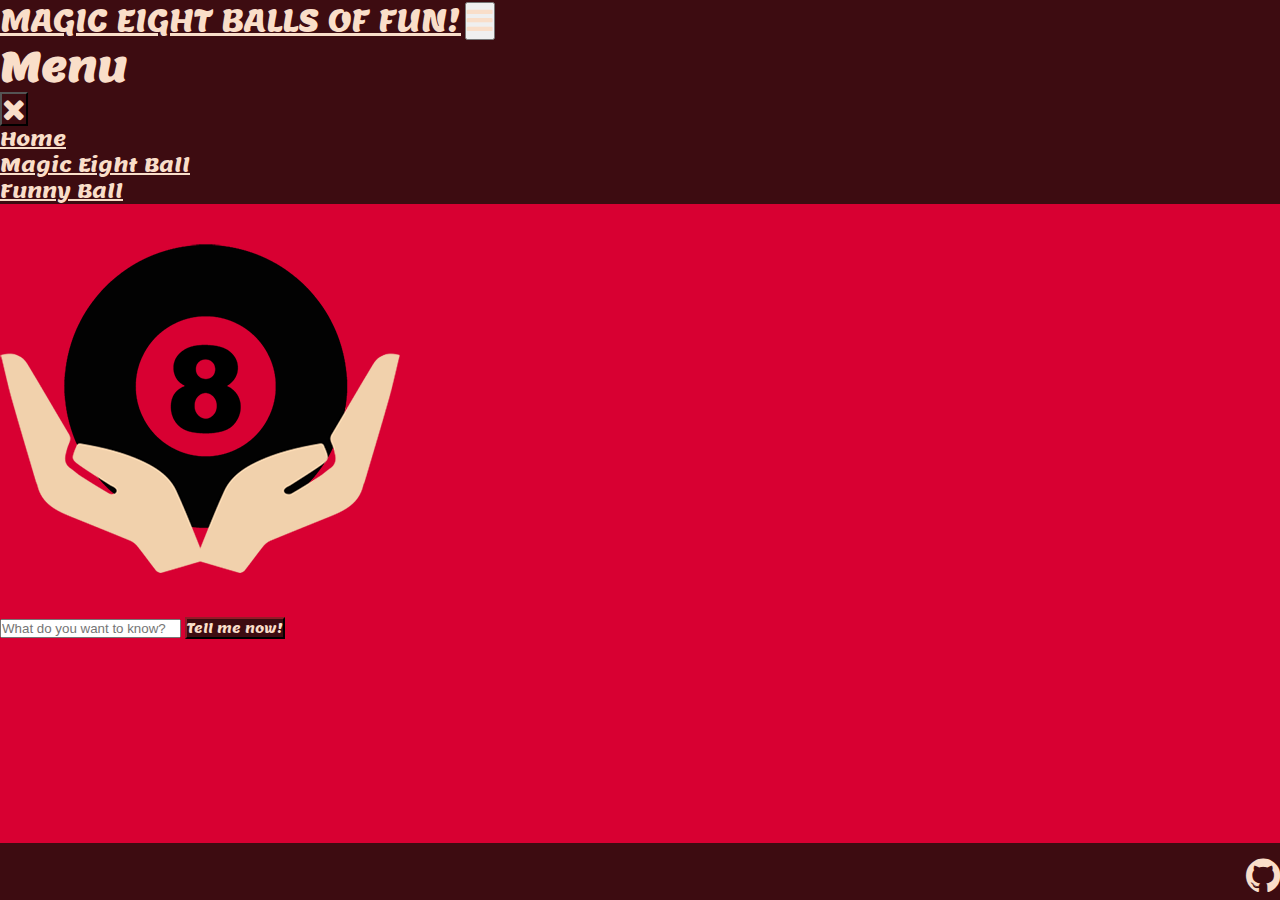
<file: eight-ball.html>
<!DOCTYPE html>
<html lang="en">
<head>
    <meta charset="UTF-8">
    <meta name="viewport" content="width=device-width, initial-scale=1">
    <meta http-equiv="X-UA-Compatible" content="ie=edge">
    <meta name="keywords" content="magic eight ball, future, fun, game, guessing game">
    <meta name="description" content="A look into the future!">
    <link rel="stylesheet" href="https://cdn.jsdelivr.net/npm/bootstrap@5.3.2/dist/css/bootstrap.min.css" integrity="sha384-T3c6CoIi6uLrA9TneNEoa7RxnatzjcDSCmG1MXxSR1GAsXEV/Dwwykc2MPK8M2HN" crossorigin="anonymous">
    <link rel="stylesheet" href="https://cdnjs.Cloudflare.com/ajax/libs/font-awesome/4.7.0/css/font-awesome.min.css"/>
    <link rel="icon" type="image/x-icon" href="./assets/images/favicon.ico">
    <link rel="stylesheet" href="assets/css/style.css" type="text/css">
    <title>Magic Eight Ball</title>
</head>
<body>
    <header>
        <!--
        Navigation Section
        Code snippet taken and modified from Bootstrap 5
        -->
        <nav class="navbar bg-body-tertiary" id="nav-bar-surround">
            <div class="container-fluid"  id="nav-bar-background">
              <a id="uppercase" class="navbar-brand header-title" href="#">Magic Eight Balls of Fun!</a>
              <button class="navbar-toggler" type="button" data-bs-toggle="offcanvas" data-bs-target="#offcanvasNavbar" aria-controls="offcanvasNavbar" aria-label="Toggle navigation">
                <span><i class="fa fa-bars" aria-hidden="true"></i></span>
              </button>
              <div class="offcanvas offcanvas-end" tabindex="-1" id="offcanvasNavbar" aria-labelledby="offcanvasNavbarLabel">
                <div class="offcanvas-header" id="menu-title">
                  <h5 class="offcanvas-title" id="offcanvasNavbarLabel">Menu</h5>
                  <button type="button" class="bg-transparent border-0" data-bs-dismiss="offcanvas" aria-label="Close">
                    <i id="close-button-icon" class="fa fa-times" aria-hidden="true"></i>
                  </button>
                </div>
                <div class="offcanvas-body" id="menu-background">
                  <ul class="navbar-nav justify-content-end flex-grow-1 pe-3">
                    <li class="nav-item">
                      <a class="nav-link active" aria-current="page" href="index.html">Home</a>
                    </li>
                    <li class="nav-item">
                      <a class="nav-link" href="eight-ball.html">Magic Eight Ball</a>
                    </li>
                    <li class="nav-item">
                        <a class="nav-link" href="funny-ball.html">Funny Ball</a>
                      </li>
                  </ul>
                </div>
              </div>
            </div>
          </nav>
    </header>
    <main>
      <div class="container">
        <div class="row g-0 align-content-center justify-content-center">
          <div class="col-sm-4 col-md-6 col-lg-4 eight-ball-image">
            <img src="assets/images/magic-eight-ball.png" class="img-fluid" alt="Picture of a magic eight ball">
          </div>
        </div>
      </div>
      <div class="container">
        <div class="row g-0 align-content-center justify-content-center">
          <div class="col-sm-4 col-md-4 col-lg-4 eight-ball-image">
            <div class="input-group">
              <input id="eight-ball-input" type="text" class="form-control" placeholder="What do you want to know?" aria-label="Users question" aria-describedby="button-addon2">
              <button id="eight-ball-submit"class="btn btn-outline-secondary eight-ball-submit-button" type="button">Tell me now!
            </div>
          </div>
        </div>
      </div>
      <div class="container">
        <div class="row g-0 align-content-center justify-content-center">
          <div class="col-sm-4 col-md-6 col-lg-4">
            <p id="eight-ball-answer"></p>
          </div>
        </div>
      </div>
    </main>
    <footer>
        <div class="container">
            <div class="row g-0 align-items-end">
                <div class="col github-footer">
                    <ul class="github-footer-link">
                        <li>
                          <a target="_blank"  href="https://github.com/DebbiePotts87">
                            <i class="fa fa-github" aria-hidden="true"></i>
                            <span class="sr-only">Github link</span>
                          </a>
                        </li>
                      </ul>
                </div>
            </div>
        </div>
    </footer>
<script src="https://cdn.jsdelivr.net/npm/bootstrap@5.3.2/dist/js/bootstrap.bundle.min.js" integrity="sha384-C6RzsynM9kWDrMNeT87bh95OGNyZPhcTNXj1NW7RuBCsyN/o0jlpcV8Qyq46cDfL" crossorigin="anonymous"></script>
<script src="assets/js/eight-ball.js"></script>
</body>
</html>
</file>
<file: assets/css/style.css>
@import url('https://fonts.googleapis.com/css2?family=Lemon&family=Oswald&family=Roboto:wght@100;300;400;500&display=swap');

* {
    margin: 0;
    padding: 0;
    box-sizing: border-box;
}

/*--------- Font changes ---------*/

#uppercase {
    text-transform: uppercase;
}

/*--------- Header ---------*/

.header-title {
    font-family: "lemon", "oswald", sans-serif;
    margin-top: 20px;
    margin-bottom: 20px;
    font-size: 30px;
    color: #f9dec9;
}

.navbar-toggler {
    color: #f9dec9;
    font-size: 30px;
}

#menu-title button {
    background: none;
    outline: inherit;
    font: inherit;
}

#close-button-icon {
    color: #f9dec9;
    font-size: 30px;
}

#nav-bar-surround {
    padding: 0;
}

#nav-bar-background {
    background-color: #3d0c11;
}

#menu-background {
    background-color: #3d0c11;
}

#menu-background li a {
    color: #f9dec9;
    font-size: 20px;
    font-family: "lemon", "oswald", sans-serif;
}

#menu-title {
    background-color: #3d0c11;
}

#menu-title h5 {
    font-size: 40px;
    font-family: "lemon", "oswald", sans-serif;
    color: #f9dec9;
}

/*--------- Padding/Margins ---------*/

body {
    background-color: #d80032;
    min-height: 100vh;
    display: flex;
    flex-direction: column;
}

main {
    flex: 1;
}

/*--------- index page ---------*/

#website-into-section {
    font-family: "lemon", "oswald", sans-serif;
    color: #f9dec9;
    text-align: center;
    margin-top: 30px;
}

#welcome-section-text h1 {
    font-size: 60px;
    margin-bottom: 30px;
}

#welcome-section-text h2 {
    font-size: 40px;
    margin-bottom: 20px;
}

#welcome-section-text p {
    font-size: 20px;
}

#button-navigation-section {
    text-align: center;
    margin-top: 20px;
}

#button-navigation-section a {
    font-family: "lemon", "oswald", sans-serif;
    color: #f9dec9;
    text-align: center;
    background-color: #3d0c11;
    padding: 20px;
    margin: 10px;
}

/*--------- Eight Ball Page ---------*/

.eight-ball-image {
    margin-top: 40px;
}

#eight-ball-question-box {

}

.eight-ball-submit-button {
    background-color: #3d0c11;
    border-color: #3d0c11;
    font-family: "lemon", "oswald", sans-serif;
    color: #f9dec9;
}

#eight-ball-answer {
    font-family: "lemon", "oswald", sans-serif;
    color: #f9dec9;
    text-align: center;
    margin-top: 20px;
}

/*--------- Funny Ball Page ---------*/

.funny-ball-image {
    margin-top: 40px;
}

#funny-ball-question-box {

}

.funny-ball-submit-button {
    background-color: #3d0c11;
    border-color: #3d0c11;
    font-family: "lemon", "oswald", sans-serif;
    color: #f9dec9;
}

#funny-ball-answer {
    font-family: "lemon", "oswald", sans-serif;
    color: #f9dec9;
    text-align: center;
    margin-top: 20px;
}

/*--------- Footer ---------*/

footer {
    background-color: #3d0c11;
    bottom: 0;
}

.github-footer {
    font-size: 40px;
    padding-top: 10px;
}

.github-footer li a {
    color: #f9dec9;
}

.github-footer-link {
    float: right;
    list-style-type: none;
}

/*--------- Media Queries ---------*/

@media only screen and (max-width: 576px) {
    .page-title {
        font-size: 18px;
    }
     
    #menu-button {
        font-size: 25px;
    }

    #github-footer-icon {
        font-size: 35px;
    }
        
}

@media only screen and (max-width: 395px) {
    .page-title {
        font-size: 15px;
    }
    
    #menu-button {
        font-size: 25px;
    }

    #github-footer-icon {
        font-size: 35px;
    }

}
</file>
